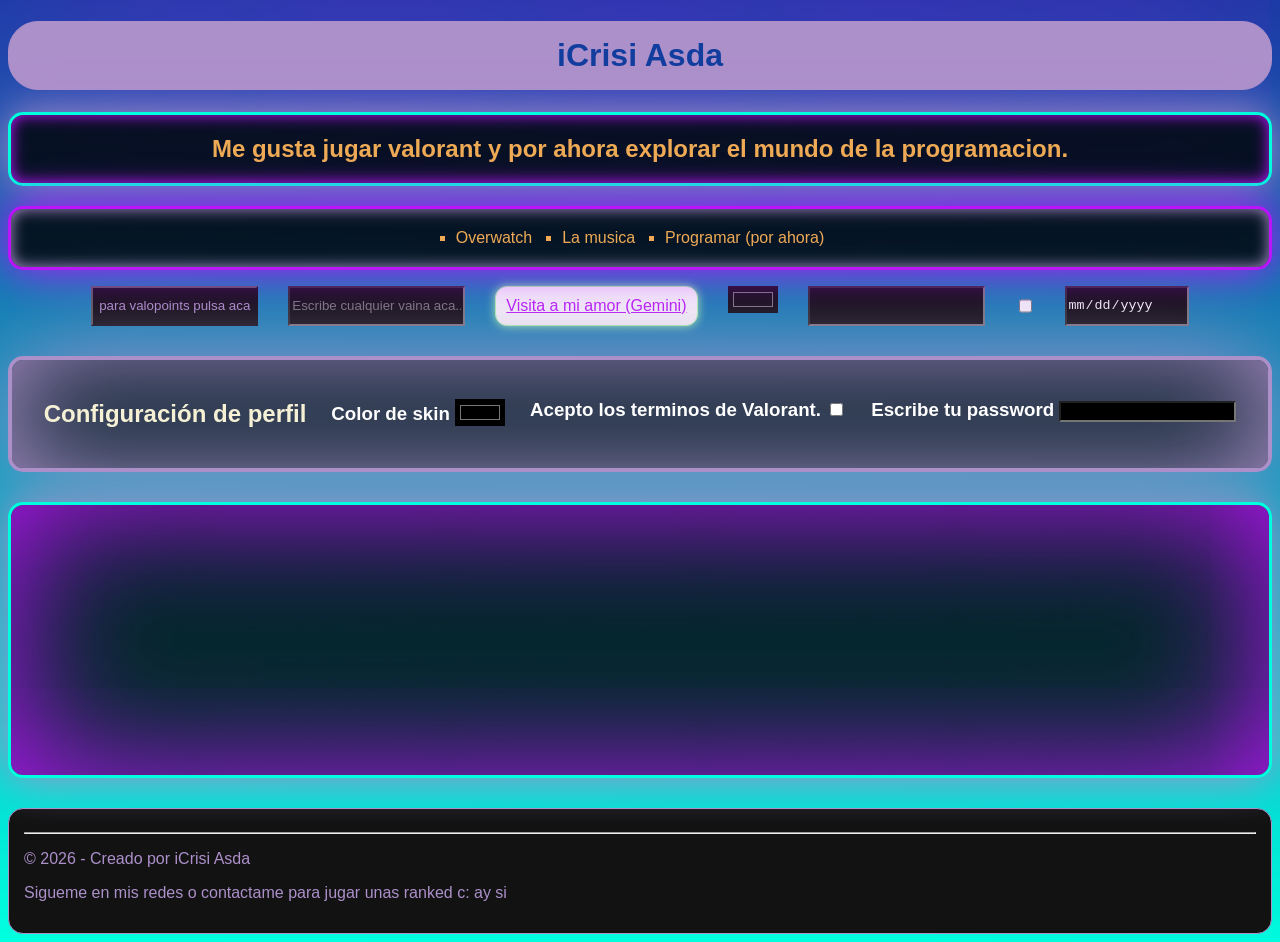
<file: index.html>
<!DOCTYPE html>
<html lang="es">
<head>
    <meta charset="UTF-8">
    <title>Mi Segunda Web</title>
    <link rel="stylesheet" href="style.css">
    <meta name="viewport" content="width=device-width, initial-scale=1.0">
</head>
<body>
    <h1 id="titulo">iCrisi Asda</h1>
    <h2 id="si">Me gusta jugar valorant y por ahora explorar el mundo de la programacion.</h2>
    <ul id="lista">
        <li>Overwatch
        <li>La musica
        <li>Programar (por ahora)
    </ul>

<div class="cajita">

<button id="sky">para valopoints pulsa aca</button>
<input type="text" placeholder="Escribe cualquier vaina aca..">
<a href= "https://gemini.google.com/app/f8c8bf6925c55464?hl=es+" >Visita a mi amor (Gemini)</a>
<input type="color">
<input type="password">
<input type="checkbox">
<input class="eche" type="date">
</div>

<div class="Valopersonalizacion">
    <h2 class="ola">Configuración de perfil</h2>
    <h3 class="eche">Color de skin
    <input type="color">
    </h3>
    <h3 class ="eche">Acepto los terminos de Valorant.
    <input type="checkbox" >
    </h3>
    <h3 class="eche">Escribe tu password
    <input type="password"> 
    </h3>
</div>

<div class="contenedor-videos">
<iframe width="375" height="270" src="https://www.youtube.com/embed/iQcH_NHT5SI?si=sPkQDFaheOox3sDk" title="YouTube video player" frameborder="0" allow="accelerometer; autoplay; clipboard-write; encrypted-media; gyroscope; picture-in-picture; web-share" referrerpolicy="strict-origin-when-cross-origin" allowfullscreen></iframe>
<iframe width="375" height="270" src="https://www.youtube.com/embed/lCwVr2s-pF0?si=rvS_iP3CrHZrB1An" title="holaaaaaa" frameborder="0" allow="accelerometer; autoplay; clipboard-write; encrypted-media; gyroscope; picture-in-picture; web-share" referrerpolicy="strict-origin-when-cross-origin" allowfullscreen></iframe>

</div>



<footer class="pie">
    <hr> <p>© 2026 - Creado por iCrisi Asda</p>

    <p>Sigueme en mis redes o contactame para jugar unas ranked c: ay si</p>
</footer>


</body>
</html>
</file>
<file: style.css>
body {
    background-color: #121212; 
    color: #eeaa55;            
    font-family: arial;
    background: linear-gradient(1deg,#00FFDF 0%, #113d9eFF 100%);
}

#titulo {
    background-color: #ac90ca;
    border: 1px solid #ac90ca;
    border-radius: 30px;
    padding: 15px;
    box-shadow: 0 0 250px #BC13FE;
    color: #113d9e;        
    text-align: center;
}

ul {
    color: #eeaa55;         
    list-style-type: square; 
    padding-right: 28px;      
}

a {
    background-color: white;
    border: 1px solid #acfeac;
    border-radius: 12px;
    padding: 10px;
    box-shadow: 0 0 10px #acfeac, inset 0 0 5px white;
    color: #BC13FE;
}

a:hover {
    background-color: #121212;
    border: 1px solid red;
    border-radius: 12px;
    padding: 10px;
    box-shadow: 0 0 10px red, inset 0 0 5px white;
    color: #ac90ca;
    cursor: pointer;
    transform:scale(1.5);
    transition: 1s;
}

button {
    color: #ac90ca;
    background-color: black;
}

input {

    color: white;
    background-color: black;
}



.ola {
    color: #F6F1D5

}

.eche {
    color: white;

}

#sky:hover {
    background-color: white;
    color: black;
    cursor: pointer;
    transform: scale(1.1); 
    transition: 0.1s;
}

.Valopersonalizacion {
    background-color: rgba(0, 0, 0, 0.8); 
    backdrop-filter: blur(10px);
    border: 4px solid #ac90ca;
    padding:20px;
    margin: 30px 0;
    border-radius: 15px;
    box-shadow:  0 0 105px #ac90ca, inset 0 0 105px #ac90ca;
    display:flex;
    justify-content:center;
    gap: 25px;
    flex-wrap: wrap;
}

.contenedor-videos {
    background-color: rgb(0, 0, 0, 0.8); 
    backdrop-filter: blur(330px);
    border: 3px  solid #00FFDF;
    margin: 30px 0;
    border-radius: 15px;
    display: flex;         
    justify-content: center; 
    gap: 70px;               
    flex-wrap: wrap;         /* Si la pantalla es pequeña, se acomodan solos */
    box-shadow: 0 0 45px #ac90ca , inset 0 0 135px #BC13FE
}
    

.pie{
    color: #ac90ca;
    background-color: #121212;
    border: 1px solid;
    padding: 15px;
    border-radius: 15px;
}

.cajita {
    display:flex;
    justify-content: center;
    gap: 30px;
    flex-wrap: wrap;
}

#si {
    background-color: rgba(0, 0, 0, 0.8);
    backdrop-filter: blur(330px);
    border: 3px solid #00FFDF;
    border-radius: 15px;
    padding: 20px;
    box-shadow: 0 0 45px #ac90ca , inset 0 0 15px #BC13FE;
    display:flex;
    justify-content:center;
    flex-wrap: wrap;
}

#lista {
    background-color: rgba(0,0,0,0.8);
    backdrop-filter: blur(330px);
    border: 3px solid #BC13FE;
    border-radius: 15px;
    padding: 20px;
    box-shadow: 0 0 45px #BC13FE, inset 0 0 15px #ac90ca;
    display:flex;
    justify-content: center;
    gap: 30px;
    flex-wrap: wrap;
}

@media (max-width: 600px) {
    .contenedor-videos {
        flex-direction: column;     
    }
    iframe {
        width: 100%;    /* El video ocupa todo el ancho del celular */
        height: auto;   /* Mantiene la proporción */
        max-width: 350px; 
    }
    .valopersonalizacion {
        padding: 15px;
        margin: 10px;
    }
}
</file>
